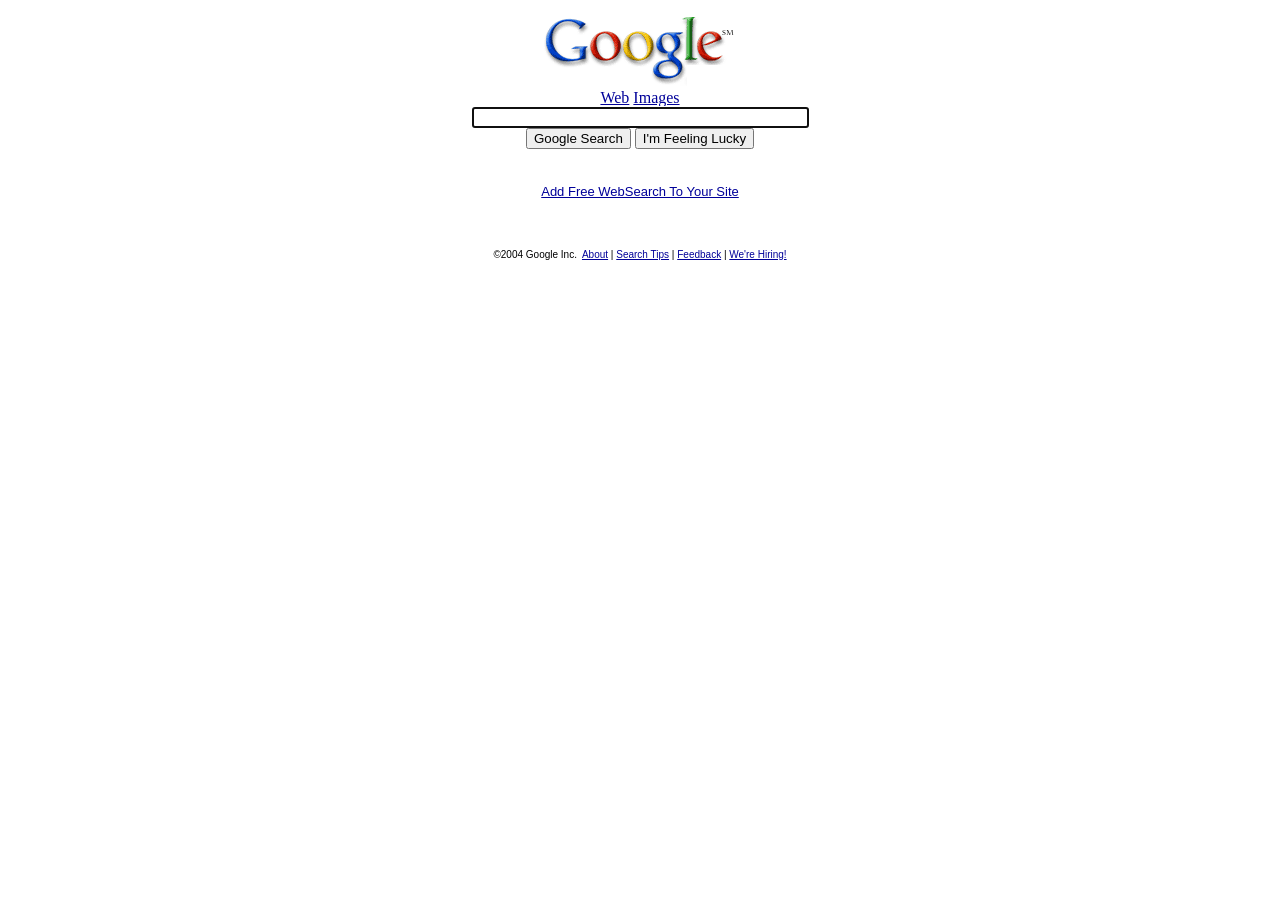
<file: index.html>
﻿<html lang="en"><head>
<title>Google</title>
<meta http-equiv="Content-Type" content="text/html; charset=utf-8">
<!-- base href="http://www.google.com/" -->
 <link rel="shortcut icon" href="favicon.ico" type="image/x-icon">
<link rel="icon" href="favicon.ico" type="image/x-icon">
<script src="doodle.js"></script>
</head>
<body bgcolor="#FFFFFF" text="#000000" link="#000099" vlink="#003366" alink="#000099">
<center>
<img src="Title_Left.gif" border="0" usemap="#map1" alt="Google" id="googlelogo">
<map name="map1">
<area shape="RECT" coords="434,62,541,94" href="http://www.google.com/about.html" alt="About Google">
</map>
</center>

<table width="100%" border="0"><tbody><tr><td align="center">
<center>
<a href="" style="color: rgb(0,0,153)">Web</a> <a href="img" style="color: rgb(0,0,153)">Images</a><br>
<form action="search/" method="get" name="f">
<input type="text" framewidth="4" name="q" size="40"><br>
<nobr><input type="submit" value="Google Search">
<input name="sa" type="submit" value="I'm Feeling Lucky"></nobr><br>
</form>
</center>
</td></tr></tbody></table>

<script language="JavaScript">
<!--
document.f.q.focus();
// -->
</script>


<p align="center">
<font face="arial,sans-serif" size="2">
<a href="http://services.google.com/cobrand/free_trial">Add Free
WebSearch To Your Site</a></font>
</p>

<p></p>
<p>&nbsp;</p>
<p align="center"><font face="arial,sans-serif" size="-2">&copy;2004 Google Inc.&nbsp;
    <a href="http://www.google.com/about.html">About</a> | <a href="http://www.google.com/help.html">Search
    Tips</a> | <a href="http://www.google.com/contact.html">Feedback</a> | <a href="http://www.google.com/jobs.html">We're Hiring!</a></font>
</p>

<script language="JavaScript">
    doodle();
</script>

</body></html>
</file>
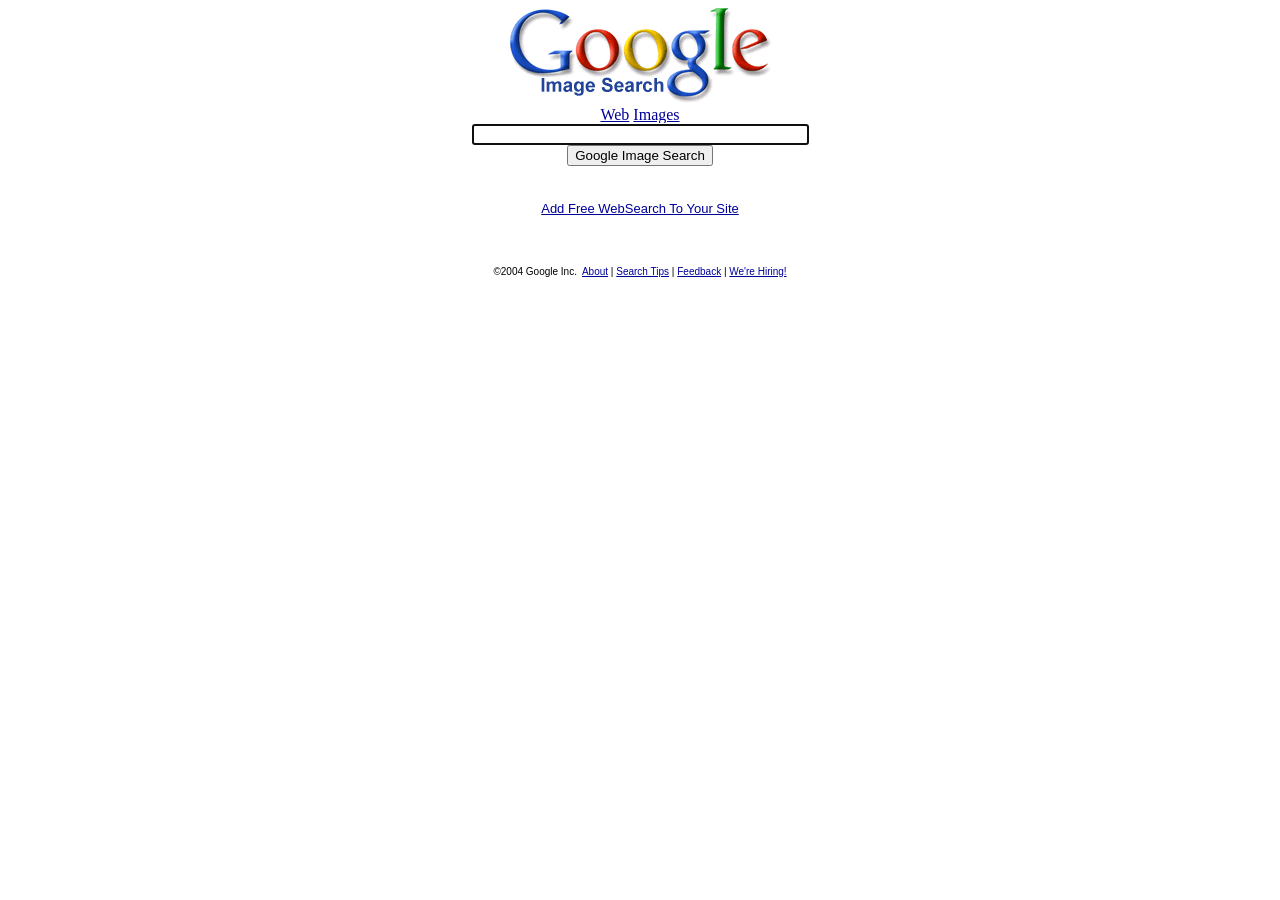
<file: img/index.html>
﻿<html lang="en"><head>
<meta http-equiv="content-type" content="text/html; charset=windows-1252">
<title>Google Images</title>
<meta http-equiv="Content-Type" content="text/html; charset=utf-8">
<!-- base href="http://www.google.com/" -->
 <link rel="shortcut icon" href="../favicon.ico" type="image/x-icon">
<link rel="icon" href="../favicon.ico" type="image/x-icon">
</head>
<body bgcolor="#FFFFFF" text="#000000" link="#000099" vlink="#003366" alink="#000099">
<center>
<img src="Title_Left.gif" border="0" usemap="#map1" alt="Google Image">
<map name="map1">
<area shape="RECT" coords="434,62,541,94" href="http://www.google.com/about.html" alt="About Google">
</map>
</center>

<table width="100%" border="0"><tbody><tr><td align="center">
<center>
<a href="../" style="color: rgb(0,0,153);">Web</a> <a href="" style="color: rgb(0,0,153);">Images</a><br>
<form action="search/" method="get" name="f">
<input type="text" framewidth="4" name="q" size="40"><br>
<nobr><input type="submit" value="Google Image Search">
</form>
</center>
</td></tr></tbody></table>

<script language="JavaScript">
<!--
document.f.q.focus();
// -->
</script>


<p align="center">
<font face="arial,sans-serif" size="2">
<a href="http://services.google.com/cobrand/free_trial">Add Free
WebSearch To Your Site</a></font>
</p>

<p></p>
<p>&nbsp;</p>
<p align="center"><font face="arial,sans-serif" size="-2">&copy;2004 Google Inc.&nbsp;
    <a href="http://www.google.com/about.html">About</a> | <a href="http://www.google.com/help.html">Search
    Tips</a> | <a href="http://www.google.com/contact.html">Feedback</a> | <a href="http://www.google.com/jobs.html">We're Hiring!</a></font>
</p>



</body></html>
</file>
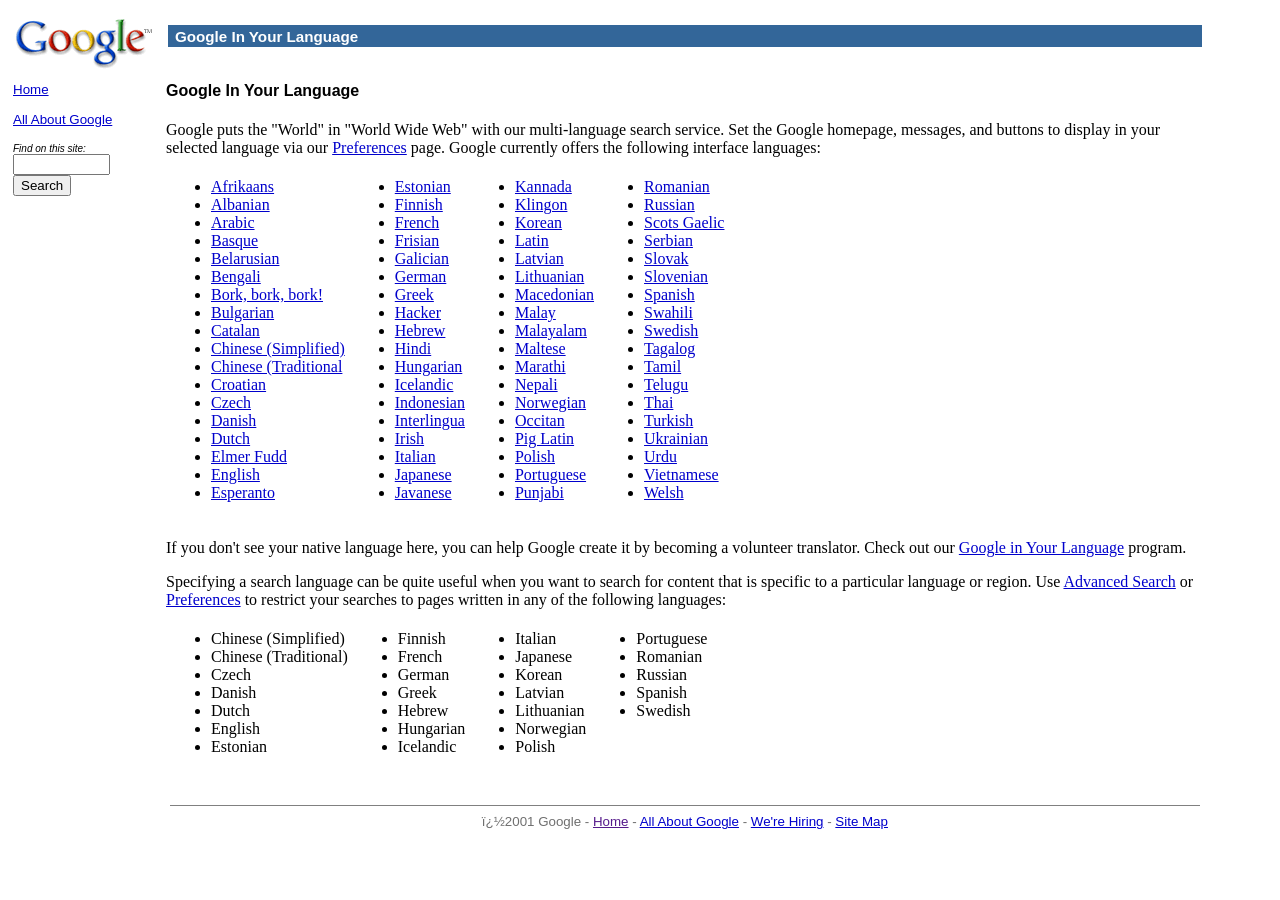
<file: lang/index.html>
<html style="--wm-toolbar-height: 1px;"><head>
<meta http-equiv="content-type" content="text/html; charset=windows-1252">

      <link rel="stylesheet" href="google.css">
        <title>Google In Your Language</title>
        <link rel="shortcut icon" href="../favicon.ico" type="image/x-icon">
        <link rel="icon" href="../favicon.ico" type="image/x-icon">
    </head><e0e41869-8e92-4647-8abb-c141e169d8fa tabindex="1" role="region"></e0e41869-8e92-4647-8abb-c141e169d8fa>
    
    <body class="search vc-init" bgcolor="#ffffff" text="#000000" link="#0000CC" vlink="#800080" alink="#ff0000">
 
      
      <table width="95%" border="0" cellpadding="5" cellspacing="0">
  <tbody><tr valign="top">
    <td width="1%"> <a href="../"><img src="google_sm.gif" border="0" width="143" alt="Return to Google homepage."></a> 
    </td>
     <td bgcolor="#eeeeee">
            <h1 style="margin-top:10px">
              <table width="100%">
                <tbody><tr>
            <td>&nbsp;Google In Your Language</td>
          </tr>
              </tbody></table>
           </h1>
          </td>
  </tr>
  <tr valign="top"> 
    <td> 
      <p> <small><a href="../l">Home</a><br>
        <br>
        <a href="../about.html">All&nbsp;About&nbsp;Google</a></small> 
		</p> 
      	<small><div class="sidesearch">
		<form action="../search" method="get"> <input type="hidden" name="output" value="googleabout"> <input type="hidden" name="site" value="googlesite">
          <i>Find on this site:</i><br>
          <input type="text" name="q" size="10">
          <br>
          <input type="submit" value="Search">
        </form>
      </div> </small> 
      </td>
    <td> 
      <div class="content"> 
        <h4>Google In Your Language</h4>
        <p> Google puts the "World" in "World Wide Web" with our multi-language 
          search service. Set the Google homepage, messages, and buttons to display 
          in your selected language via our <a href="../preferences">Preferences</a> page. Google currently offers the following interface languages: 
        </p>
        <table border="0" cellspacing="0" cellpadding="5">
          <tbody><tr> 
            <td valign="top"> 
              <ul>
                <li><a href="../af/">Afrikaans</a></li>
                <li><a href="../sq/">Albanian</a></li>
                <li><a href="../ar/">Arabic</a></li>
                <li><a href="../eu/">Basque</a></li>
                <li><a href="../be/">Belarusian</a></li>
                <li><a href="../bn/">Bengali</a></li>
                <li><a href="../xx-bork/">Bork, bork, bork!</a></li>
                <li><a href="../bg/">Bulgarian</a></li>
                <li><a href="../ca/">Catalan</a></li>
                <li><a href="../zh-CN/">Chinese (Simplified)</a></li>
                <li><a href="../zh-TW/">Chinese (Traditional</a></li>
                <li><a href="../hr/">Croatian</a></li>
                <li><a href="../cs/">Czech</a></li>
                <li><a href="../da/">Danish</a></li>
                <li><a href="../nl/">Dutch</a></li>
                <li><a href="../xx-elmer/">Elmer Fudd</a></li>
                <li><a href="../">English</a></li>
                <li><a href="../eo/">Esperanto</a></li>
              </ul>
            </td>
            <td valign="top">
              <ul>
                <li><a href="../et/">Estonian</a></li>
		<li><a href="../fi/">Finnish</a></li>
                <li><a href="../fr/">French</a></li>
                <li><a href="../fy/">Frisian</a></li>
                <li><a href="../gl/">Galician</a></li>
                <li><a href="../de/">German</a></li>
                <li><a href="../el/">Greek</a></li>
                <li><a href="../xx-hacker/">Hacker</a></li>
                <li><a href="../iw/">Hebrew</a></li>
                <li><a href="../hi/">Hindi</a></li>
                <li><a href="../hu/">Hungarian</a></li>
                <li><a href="../is/">Icelandic</a></li>
                <li><a href="../id/">Indonesian</a></li>
                <li><a href="../ia/">Interlingua</a></li>
                <li><a href="../ga/">Irish</a></li>
                <li><a href="../it/">Italian</a></li>
                <li><a href="../ja/">Japanese</a></li>
                <li><a href="../jw/">Javanese</a></li>
              </ul>
            </td>
            <td valign="top"> 
              <ul>
                <li><a href="../kn/">Kannada</a></li>
                <li><a href="../xx-klingon/">Klingon</a></li>
                <li><a href="../ko/">Korean</a></li>
                <li><a href="../la/">Latin</a></li>
                <li><a href="../lv/">Latvian</a></li>
                <li><a href="../lt/">Lithuanian</a></li>
                <li><a href="../mk/">Macedonian</a></li>
                <li><a href="../ms/">Malay</a></li>
                <li><a href="../ml/">Malayalam</a></li>
                <li><a href="../mt/">Maltese</a></li>
                <li><a href="../mr/">Marathi</a></li>
                <li><a href="../ne/">Nepali</a></li>
                <li><a href="../no/">Norwegian</a></li>
                <li><a href="../oc/">Occitan</a></li>
                <li><a href="../xx-piglatin/">Pig Latin</a></li>
                <li><a href="../pl/">Polish</a></li>
                <li><a href="../pt/">Portuguese</a></li>
                <li><a href="../pa/">Punjabi</a></li>
              </ul>
            </td>
            <td valign="top">
              <ul>
                <li><a href="../ro/">Romanian</a></li>
                <li><a href="../ru/">Russian</a></li>
                <li><a href="../gd/">Scots Gaelic</a></li>
                <li><a href="../sr/">Serbian</a></li>
                <li><a href="../sk/">Slovak</a></li>
                <li><a href="../sl/">Slovenian</a></li>
                <li><a href="../es/">Spanish</a></li>
                <li><a href="../sw/">Swahili</a></li>
                <li><a href="../sv/">Swedish</a></li>
                <li><a href="../tl/">Tagalog</a></li>
                <li><a href="../ta/">Tamil</a></li>
                <li><a href="../te/">Telugu</a></li>
                <li><a href="../th/">Thai</a></li>
                <li><a href="../tr/">Turkish</a></li>
                <li><a href="../uk/">Ukrainian</a></li>
                <li><a href="../ur/">Urdu</a></li>
                <li><a href="../vi/">Vietnamese</a></li>
                <li><a href="../cy/">Welsh</a></li>
              </ul>
            </td>
          </tr>
        </tbody></table>
<p>If you don't see your native language here, you can help Google create it by becoming a volunteer translator.  Check out our <a href="https://web.archive.org/web/20040720010049/http://services.google.com/tcbin/tc.py">Google in Your Language</a> program.
        </p><p></p>

        <p>Specifying a search language can be quite useful when you want to search 
          for content that is specific to a particular language or region. Use 
          <a href="../advanced_search">Advanced Search</a> 
          or <a href="../preferences">Preferences</a> to restrict 
          your searches to pages written in any of the following languages:</p>
        <table border="0" cellspacing="0" cellpadding="5">
          <tbody><tr> 
            <td valign="top"> 
              <ul>
                <li>Chinese&nbsp;(Simplified)</li>
                <li>Chinese&nbsp;(Traditional)</li>
                <li>Czech </li>
                <li>Danish</li>
                <li>Dutch</li>
                <li>English </li>
                <li>Estonian</li>
              </ul>
            </td>
            <td valign="top"> 
              <ul>
                <li>Finnish</li>
                <li>French</li>
                <li>German</li>
                <li>Greek</li>
                <li>Hebrew</li>
                <li>Hungarian</li>
                <li>Icelandic</li>
              </ul>
            </td>
            <td valign="top"> 
              <ul>
                <li>Italian</li>
                <li>Japanese</li>
                <li>Korean</li>
                <li>Latvian</li>
                <li>Lithuanian</li>
                <li>Norwegian</li>
                <li>Polish</li>
              </ul>
            </td>
            <td valign="top">
              <ul>
                <li>Portuguese</li>
                <li>Romanian</li>
                <li>Russian</li>
                <li>Spanish</li>
                <li>Swedish</li>
              </ul>
            </td>
          </tr>
        </tbody></table>
        </div><p>
      </p><div class="footer"> 
        <hr size="1" noshade="noshade">
        <small> �2001 Google - <a href="">Home</a> - <a href="../about.html">All 
        About Google</a> - <a href="../jobs/">We're Hiring</a> - <a href="../sitemap.html">Site 
        Map</a> </small> </div>
    </td>
  </tr>
</tbody></table>         
  



</body></html>
<!--
     FILE ARCHIVED ON 01:00:49 Jul 20, 2004 AND RETRIEVED FROM THE
     INTERNET ARCHIVE ON 22:46:24 Aug 14, 2026.
     JAVASCRIPT APPENDED BY WAYBACK MACHINE, COPYRIGHT INTERNET ARCHIVE.

     ALL OTHER CONTENT MAY ALSO BE PROTECTED BY COPYRIGHT (17 U.S.C.
     SECTION 108(a)(3)).
-->
<!--
playback timings (ms):
  captures_list: 0.623
  exclusion.robots: 0.061
  exclusion.robots.policy: 0.05
  esindex: 0.01
  cdx.remote: 10.724
  LoadShardBlock: 82.311 (3)
  PetaboxLoader3.datanode: 56.069 (4)
  load_resource: 390.588
  PetaboxLoader3.resolve: 332.586
  nav: 0.216 (6)
-->
</file>
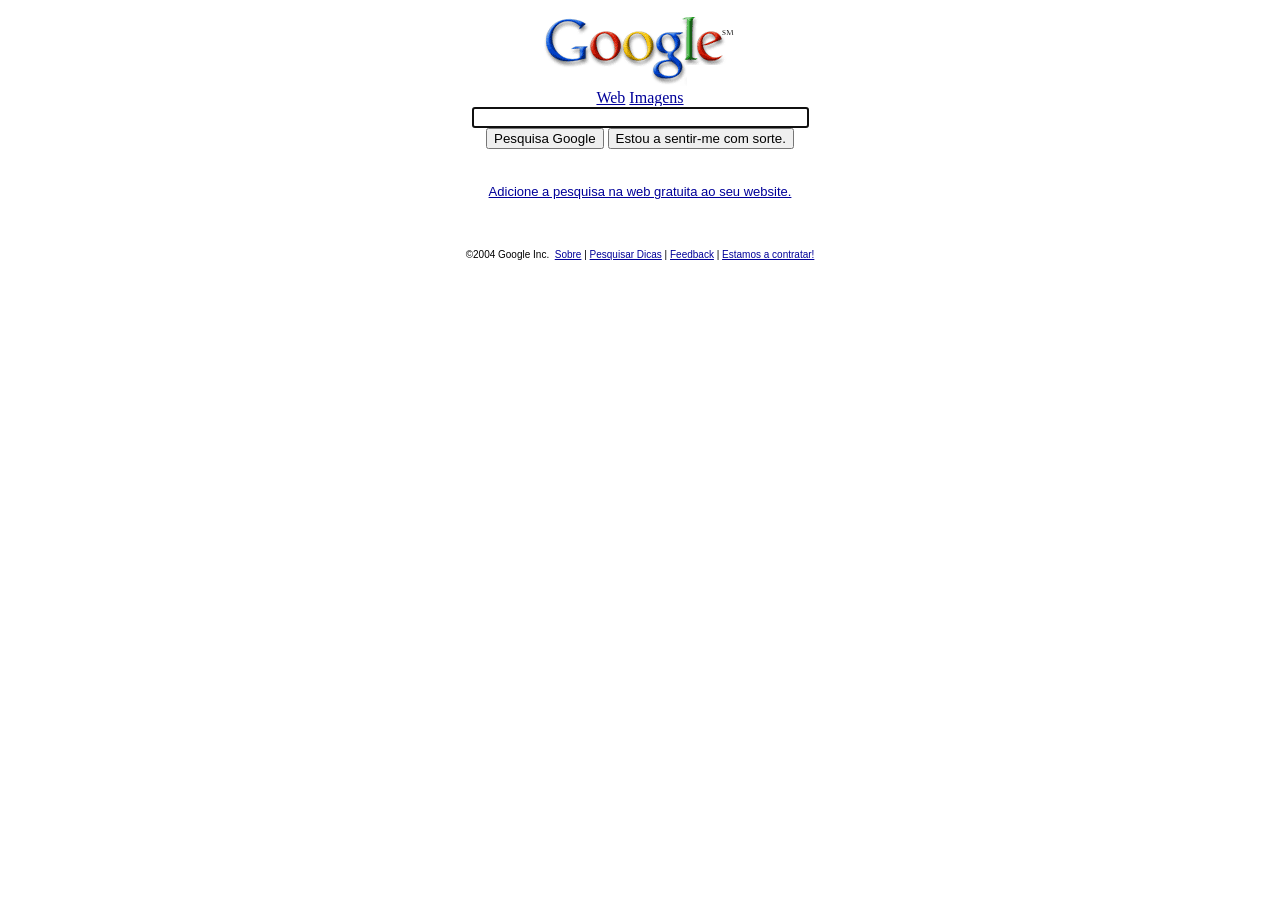
<file: pt/index.html>
﻿<html lang="en"><head>
<title>Google</title>
<meta http-equiv="Content-Type" content="text/html; charset=utf-8">
<!-- base href="http://www.google.com/" -->
 <link rel="shortcut icon" href="../favicon.ico" type="image/x-icon">
<link rel="icon" href="../favicon.ico" type="image/x-icon">
<script src="doodle.js"></script>
</head>
<body bgcolor="#FFFFFF" text="#000000" link="#000099" vlink="#003366" alink="#000099">
<center>
<img src="../Title_Left.gif" border="0" usemap="#map1" alt="Google" id="googlelogo">
<map name="map1">
<area shape="RECT" coords="434,62,541,94" href="http://www.google.com/about.html" alt="Sobre o Google">
</map>
</center>

<table width="100%" border="0"><tbody><tr><td align="center">
<center>
<a href="" style="color: rgb(0,0,153)">Web</a> <a href="img" style="color: rgb(0,0,153)">Imagens</a><br>
<form action="search/" method="get" name="f">
<input type="text" framewidth="4" name="q" size="40"><br>
<nobr><input type="submit" value="Pesquisa Google">
<input name="sa" type="submit" value="Estou a sentir-me com sorte."></nobr><br>
</form>
</center>
</td></tr></tbody></table>

<script language="JavaScript">
<!--
document.f.q.focus();
// -->
</script>


<p align="center">
<font face="arial,sans-serif" size="2">
<a href="http://services.google.com/cobrand/free_trial">Adicione a pesquisa na web gratuita ao seu website.</a></font>
</p>

<p></p>
<p>&nbsp;</p>
<p align="center"><font face="arial,sans-serif" size="-2">&copy;2004 Google Inc.&nbsp;
    <a href="http://www.google.com/about.html">Sobre</a> | <a href="http://www.google.com/help.html">Pesquisar
Dicas</a> | <a href="http://www.google.com/contact.html">Feedback</a> | <a href="http://www.google.com/jobs.html">Estamos a contratar!</a></font>
</p>

<script language="JavaScript">
    doodle();
</script>

</body></html>
</file>
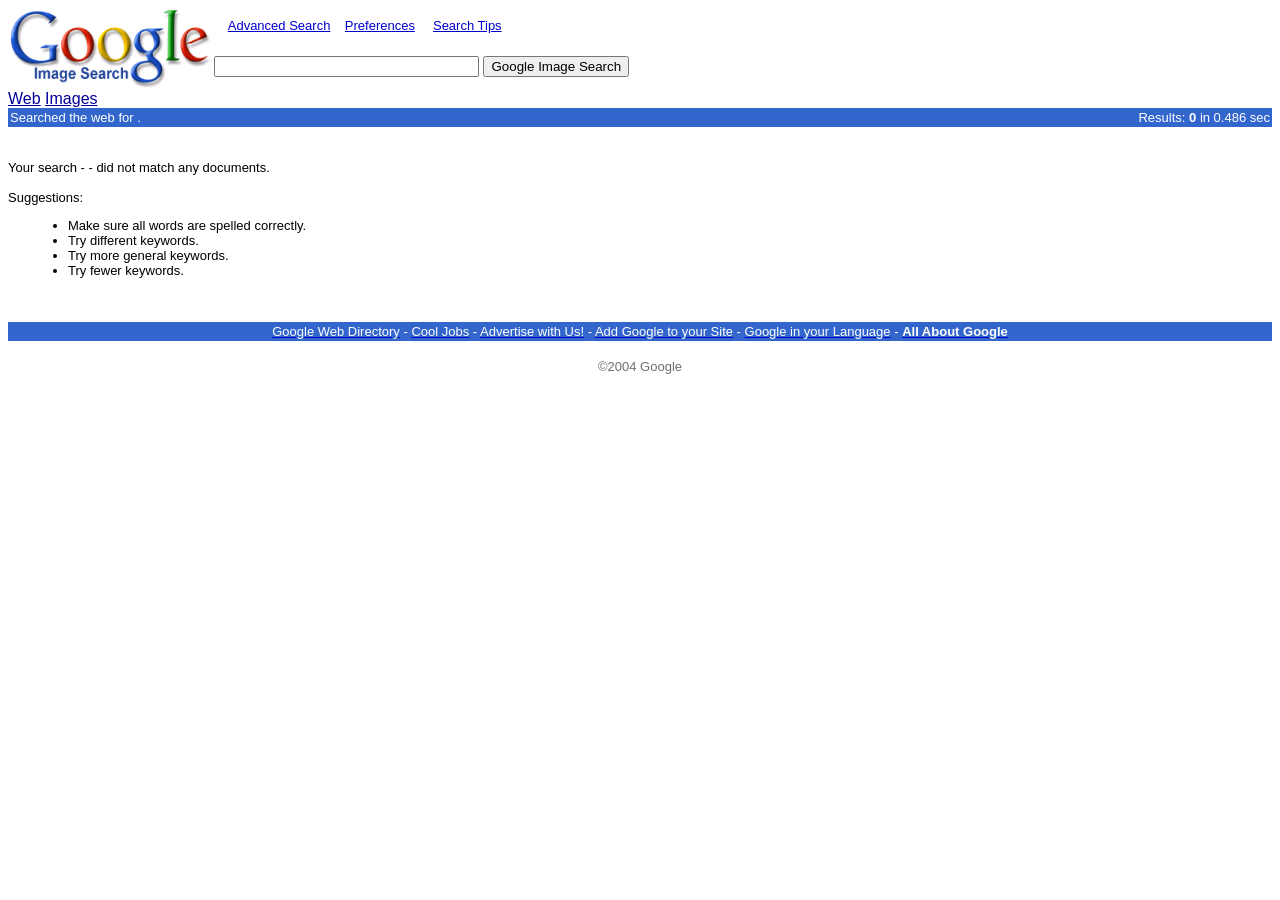
<file: img/search/index.html>
﻿<html lang="en"><head>
      <title>Google Search</title>
      <meta charset="utf-8">
  <style><!--
body {font-family: arial,sans-serif;}
div.nav {margin-top: 1ex;}
div.nav A,span.nav {font-size: 10pt; font-family: arial,sans-serif;}
div.nav A,span.big {font-size: 12pt; color: #0000cc;}
div.nav A {font-size: 10pt; color: black;}
A.l:link {color: #6f6f6f;}
</style>
<script type="text/javascript" src="db.js"></script>
<script type="text/javascript" src="engine.js"></script>
<link rel="shortcut icon" href="../../favicon.ico" type="image/x-icon">
		<link rel="icon" href="../../favicon.ico" type="image/x-icon">
    </head>
    <body bgcolor="#ffffff" text="#000000" link="#0000cc" vlink="#551A8B" alink="#ff0000">

        <form method="GET" action="../search/"><table border="0" cellpadding="2" cellspacing="0"><tbody><tr><td rowspan="2">
        <a href="../"><img border="0" src="../Title_Left.gif" width="200" height="78" alt="Google Image"></a></td><td nowrap="nowrap"><font face="arial,sans-serif" size="-1">
        &nbsp;&nbsp;&nbsp;&nbsp;<a href="http://google.com/advanced_search">Advanced Search</a>&nbsp;&nbsp;&nbsp;&nbsp;<a href="http://google.com/preferencess">Preferences</a>
        &nbsp;&nbsp;&nbsp;&nbsp;<a href="http://google.com/intl/en_extra/help.html">Search&nbsp;Tips</a></font></td></tr><tr>
        <td align="left" valign="middle">
        <input type="text" name="q" size="31" maxlength="256" value="" id="searchbox">

      <input type="submit" name="btnG" value="Google Image Search"> <br></td></tr></tbody></table>
      <a href="" style="color: rgb(0,0,153)" id="weburl">Web</a> <a href="img" style="color: rgb(0,0,153)" id="imgurl">Images</a><br>
<table width="100%%" cellpadding="2" cellspacing="0" border="0"><tbody><tr><td bgcolor="#3366cc" align="left" nowrap="nowrap">
<font face="arial,sans-serif" size="-1" color="white">Searched the web for <b> <a href="" id="searchtext" title="Look up on dictionary.com" style="color: white;"><font color="white">NULL</font></a></b>. &nbsp; </font></td><td id="restext" bgcolor="#3366cc" align="right" nowrap="nowrap">
<font face="arial,sans-serif" size="-1" color="white">Results: <b>0</b>.
Search took <b>0.486</b> seconds.</font></td></tr></tbody></table>
    <br>
    <div id="main"></div>
</center>

<p></p><center><table width="100%" cellpadding="2" cellspacing="0" border="0"><tbody><tr><td width="100%" bgcolor="#3366cc">
<font face="arial,sans-serif" color="white"><font size="-1"><center>
<a href="http://directory.google.com/"><font color="white">Google&nbsp;Web&nbsp;Directory</font></a>

- <a href="http://google.com/jobs.html"><font color="white">Cool&nbsp;Jobs</font></a>

 - <a href="http://google.com/adv/intro.html"><font color="white">Advertise&nbsp;with&nbsp;Us!</font></a>
 - <a href="http://google.com/intl/en_extra/searchcode.html"><font color="white">Add&nbsp;Google&nbsp;to&nbsp;your&nbsp;Site</font></a>
 - <a href="../../../lang/"><font color="white">Google&nbsp;in&nbsp;your&nbsp;Language</font></a>
 - <b><a href="http://google.com/about.html"><font color="white">All&nbsp;About&nbsp;Google</font></a>
</b></center></font></font></td></tr></tbody></table><br>
<font size="-1" color="#6f6f6f">&copy;2004 Google</font></center>
  

</form>
<script>
  var db = getdb();  
  var result = getrestext();
  addres(result);
  findres(db, result);
</script>
</body></html>
</file>
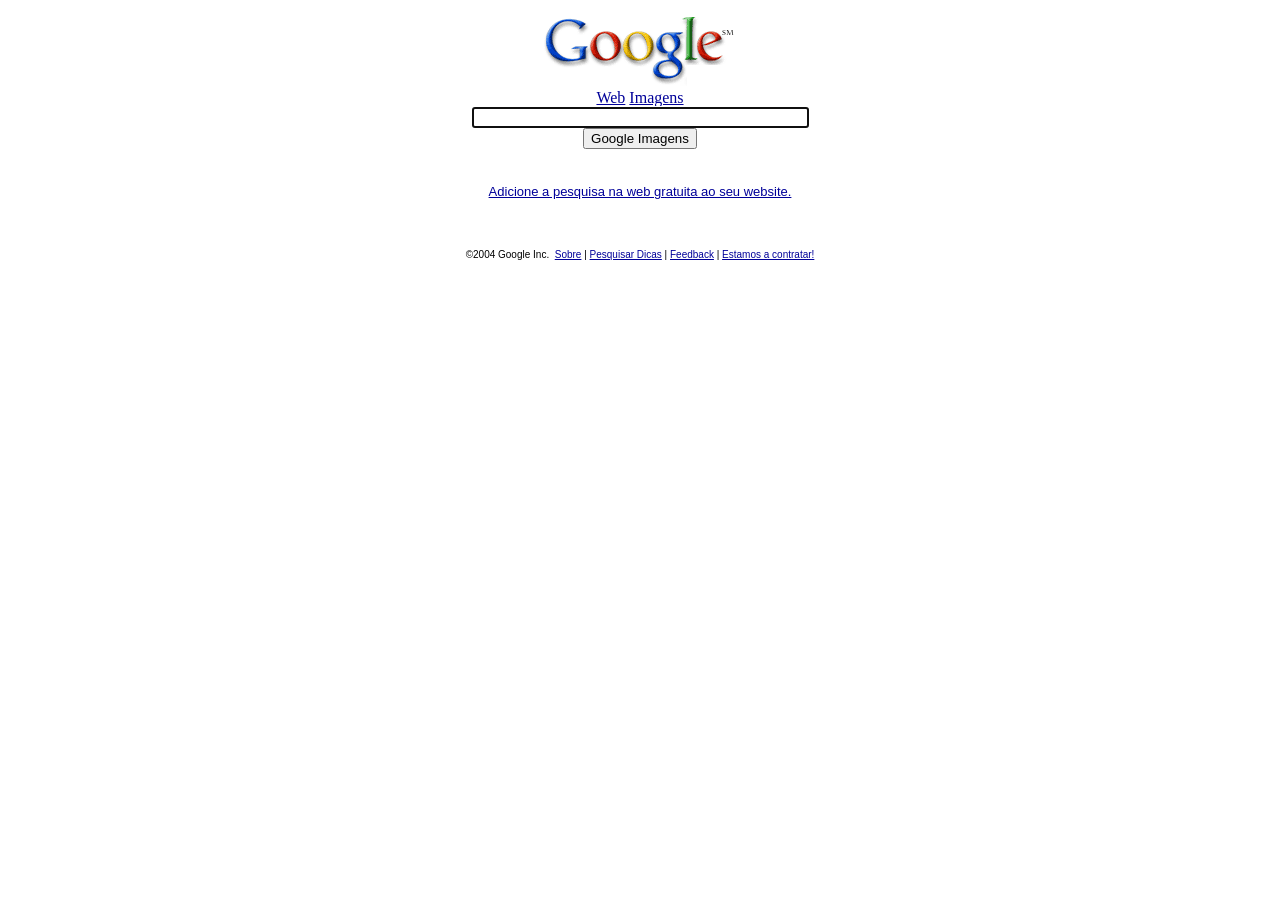
<file: pt/img/index.html>
﻿<html lang="en"><head>
<meta http-equiv="content-type" content="text/html; charset=windows-1252">
<title>Google Imagens</title>
<meta http-equiv="Content-Type" content="text/html; charset=utf-8">
<!-- base href="http://www.google.com/" -->
 <link rel="shortcut icon" href="../../favicon.ico" type="image/x-icon">
<link rel="icon" href="../../favicon.ico" type="image/x-icon">
</head>
<body bgcolor="#FFFFFF" text="#000000" link="#000099" vlink="#003366" alink="#000099">
<center>
<img src="../../Title_Left.gif" border="0" usemap="#map1" alt="Google Image">
<map name="map1">
<area shape="RECT" coords="434,62,541,94" href="http://www.google.com/about.html" alt="Sobre o Google Imagens">
</map>
</center>

<table width="100%" border="0"><tbody><tr><td align="center">
<center>
<a href="../" style="color: rgb(0,0,153);">Web</a> <a href="" style="color: rgb(0,0,153);">Imagens</a><br>
<form action="search/" method="get" name="f">
<input type="text" framewidth="4" name="q" size="40"><br>
<nobr><input type="submit" value="Google Imagens">
</form>
</center>
</td></tr></tbody></table>

<script language="JavaScript">
<!--
document.f.q.focus();
// -->
</script>


<p align="center">
<font face="arial,sans-serif" size="2">
<a href="http://services.google.com/cobrand/free_trial">Adicione a pesquisa na web gratuita ao seu website.</a></font>
</p>

<p></p>
<p>&nbsp;</p>
<p align="center"><font face="arial,sans-serif" size="-2">&copy;2004 Google Inc.&nbsp;
    <a href="http://www.google.com/about.html">Sobre</a> | <a href="http://www.google.com/help.html">Pesquisar
Dicas</a> | <a href="http://www.google.com/contact.html">Feedback</a> | <a href="http://www.google.com/jobs.html">Estamos a contratar!</a></font>
</p>



</body></html>
</file>
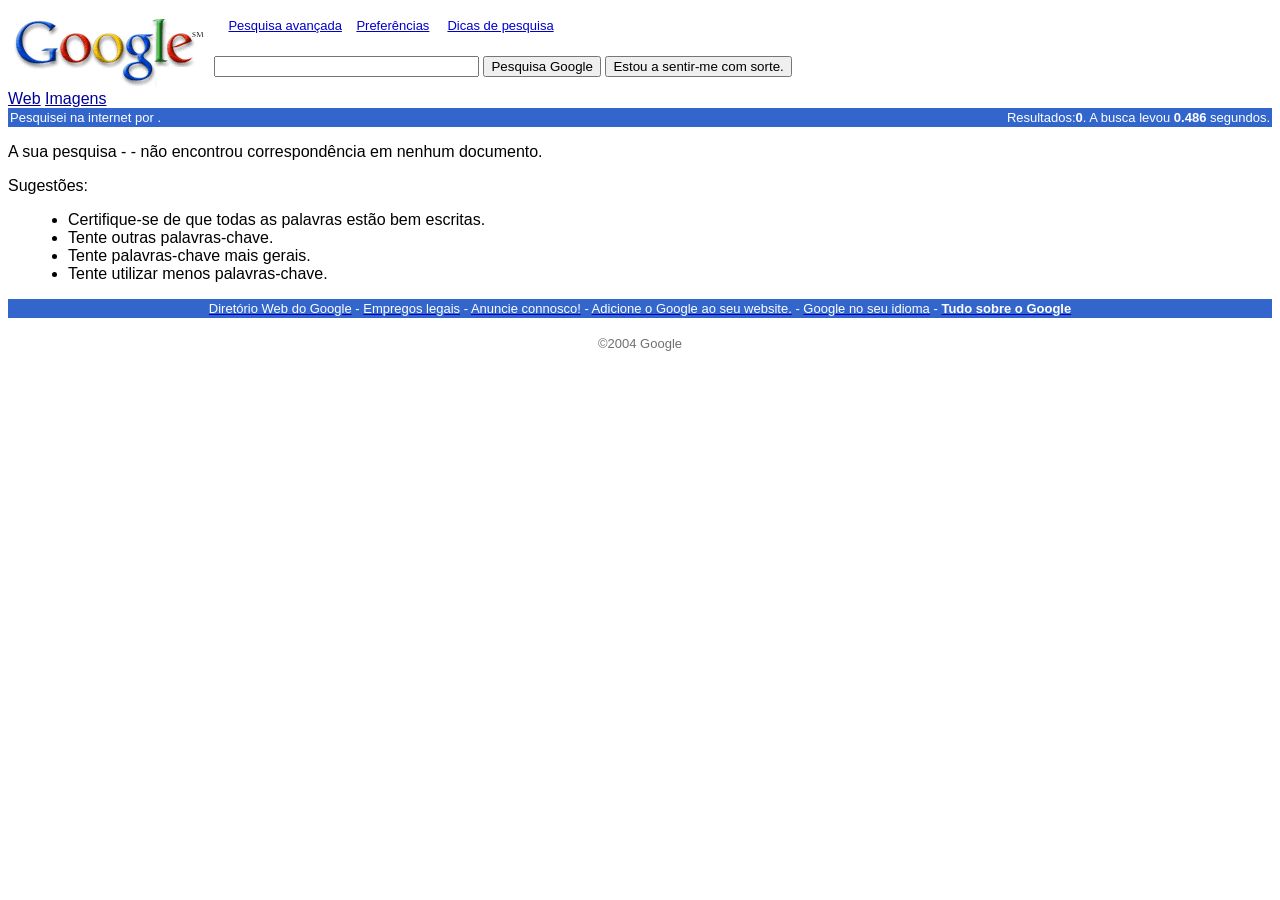
<file: pt/search/index.html>
﻿<html lang="en"><head>
      <title>Pesquisa Google</title>
      <meta http-equiv="Content-Type" content="text/html; charset=utf-8">
  <style>
body {font-family: arial,sans-serif;}
div.nav {margin-top: 1ex;}
div.nav A,span.nav {font-size: 10pt; font-family: arial,sans-serif;}
div.nav A,span.big {font-size: 12pt; color: #0000cc;}
div.nav A {font-size: 10pt; color: black;}
A.l:link {color: #6f6f6f;}
</style>
<script type="text/javascript" src="db.js"></script>
<script type="text/javascript" src="engine.js"></script>
<link rel="shortcut icon" href="../../favicon.ico" type="image/x-icon">
		<link rel="icon" href="../../favicon.ico" type="image/x-icon">
    </head>
    <body bgcolor="#ffffff" text="#000000" link="#0000cc" vlink="#551A8B" alink="#ff0000">

        <form method="GET" action="../search/"><table border="0" cellpadding="2" cellspacing="0"><tbody><tr><td rowspan="2">
        <a href="../"><img border="0" src="../../Title_Left.gif" width="200" height="78" alt="Google "></a></td><td nowrap="nowrap"><font face="arial,sans-serif" size="-1">
        &nbsp;&nbsp;&nbsp;&nbsp;<a href="http://google.com/advanced_search">Pesquisa avançada</a>&nbsp;&nbsp;&nbsp;&nbsp;<a href="http://google.com/preferencess">Preferências</a>
        &nbsp;&nbsp;&nbsp;&nbsp;<a href="http://google.com/intl/en_extra/help.html">Dicas de pesquisa</a></font></td></tr><tr>
        <td align="left" valign="middle">
        <input type="text" name="q" size="31" maxlength="256" value="" id="searchbox">

      <input type="submit" name="btnG" value="Pesquisa Google"> 
      <input type="submit" name="btnI" value="Estou a sentir-me com sorte."><br></td></tr></tbody></table>
      <a href="" style="color: rgb(0,0,153)" id="weburl">Web</a> <a href="img" style="color: rgb(0,0,153)" id="imgurl">Imagens</a><br>
<table width="100%%" cellpadding="2" cellspacing="0" border="0"><tbody><tr><td bgcolor="#3366cc" align="left" nowrap="nowrap">
<font face="arial,sans-serif" size="-1" color="white">Pesquisei na internet por <b> <a href="" id="searchtext" title="Look up on dictionary.com" style="color: white;"><font color="white">NULL</font></a></b>. &nbsp; </font></td><td id="restext" bgcolor="#3366cc" align="right" nowrap="nowrap">
<font face="arial,sans-serif" size="-1" color="white">Resultados:<b>0</b>.
A busca levou <b>0.486</b> segundos.</font></td></tr></tbody></table>
    
    <div id="main"></div>
</center>

<p></p><center><table width="100%" cellpadding="2" cellspacing="0" border="0"><tbody><tr><td width="100%" bgcolor="#3366cc">
<font face="arial,sans-serif" color="white"><font size="-1"><center>
<a href="http://directory.google.com/"><font color="white">Diretório Web do Google</font></a>

- <a href="http://google.com/jobs.html"><font color="white">Empregos legais</font></a>

 - <a href="http://google.com/adv/intro.html"><font color="white">Anuncie connosco!</font></a>
 - <a href="http://google.com/intl/en_extra/searchcode.html"><font color="white">Adicione o Google ao seu website.</font></a>
 - <a href="../../../lang/"><font color="white">Google no seu idioma</font></a>
 - <b><a href="http://google.com/about.html"><font color="white">Tudo sobre o Google</font></a>
</b></center></font></font></td></tr></tbody></table><br>
<font size="-1" color="#6f6f6f">&copy;2004 Google</font></center>
  

</form>
<script>
  var db = getdb();  
  var result = getrestext();
  addres(result);
  findres(db, result);
</script>
</body></html>
</file>
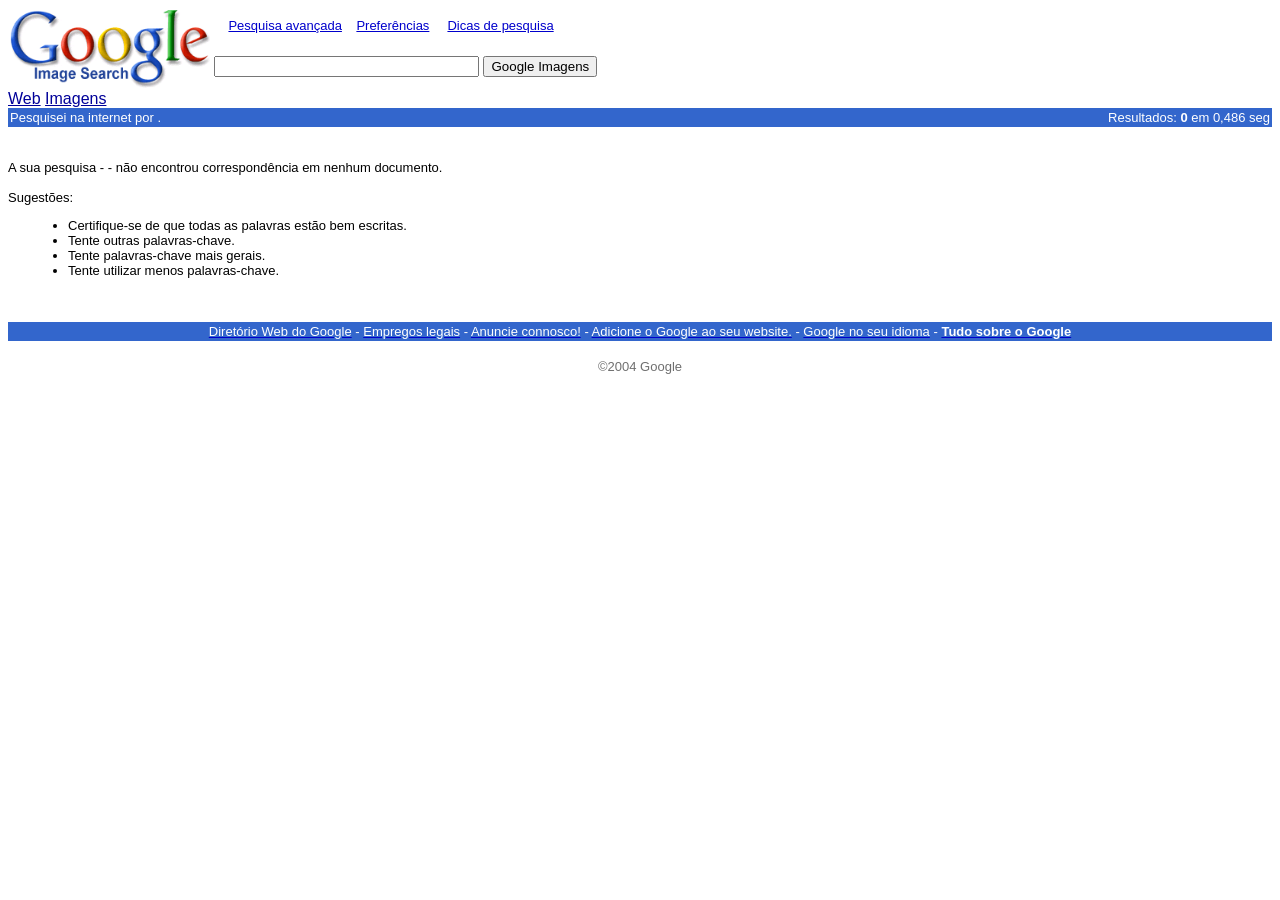
<file: pt/img/search/index.html>
﻿<html lang="en"><head>
      <title>Google Search</title>
      <meta charset="utf-8">
  <style><!--
body {font-family: arial,sans-serif;}
div.nav {margin-top: 1ex;}
div.nav A,span.nav {font-size: 10pt; font-family: arial,sans-serif;}
div.nav A,span.big {font-size: 12pt; color: #0000cc;}
div.nav A {font-size: 10pt; color: black;}
A.l:link {color: #6f6f6f;}
</style>
<script type="text/javascript" src="../../img/search/db.js"></script>
<script type="text/javascript" src="engine.js"></script>
<link rel="shortcut icon" href="../../../favicon.ico" type="image/x-icon">
		<link rel="icon" href="../../../favicon.ico" type="image/x-icon">
    </head>
    <body bgcolor="#ffffff" text="#000000" link="#0000cc" vlink="#551A8B" alink="#ff0000">

        <form method="GET" action="../search/"><table border="0" cellpadding="2" cellspacing="0"><tbody><tr><td rowspan="2">
        <a href="../"><img border="0" src="../Title_Left.gif" width="200" height="78" alt="Google Imagens"></a></td><td nowrap="nowrap"><font face="arial,sans-serif" size="-1">
        &nbsp;&nbsp;&nbsp;&nbsp;<a href="http://google.com/advanced_search">Pesquisa avançada</a>&nbsp;&nbsp;&nbsp;&nbsp;<a href="http://google.com/preferencess">Preferências</a>
        &nbsp;&nbsp;&nbsp;&nbsp;<a href="http://google.com/intl/en_extra/help.html">Dicas de pesquisa</a></font></td></tr><tr>
        <td align="left" valign="middle">
        <input type="text" name="q" size="31" maxlength="256" value="" id="searchbox">

      <input type="submit" name="btnG" value="Google Imagens"> <br></td></tr></tbody></table>
      <a href="" style="color: rgb(0,0,153)" id="weburl">Web</a> <a href="img" style="color: rgb(0,0,153)" id="imgurl">Imagens</a><br>
<table width="100%%" cellpadding="2" cellspacing="0" border="0"><tbody><tr><td bgcolor="#3366cc" align="left" nowrap="nowrap">
<font face="arial,sans-serif" size="-1" color="white">Pesquisei na internet por <b> <a href="" id="searchtext" title="Look up on dictionary.com" style="color: white;"><font color="white">NULL</font></a></b>. &nbsp; </font></td><td id="restext" bgcolor="#3366cc" align="right" nowrap="nowrap">
<font face="arial,sans-serif" size="-1" color="white">Resultados: <b>0</b>.
A busca levou <b>0.486</b> segundos.</font></td></tr></tbody></table>
    <br>
    <div id="main"></div>
</center>

<p></p><center><table width="100%" cellpadding="2" cellspacing="0" border="0"><tbody><tr><td width="100%" bgcolor="#3366cc">
<font face="arial,sans-serif" color="white"><font size="-1"><center>
<a href="http://directory.google.com/"><font color="white">Diretório Web do Google</font></a>

- <a href="http://google.com/jobs.html"><font color="white">Empregos legais</font></a>

 - <a href="http://google.com/adv/intro.html"><font color="white">Anuncie connosco!</font></a>
 - <a href="http://google.com/intl/en_extra/searchcode.html"><font color="white">Adicione o Google ao seu website.</font></a>
 - <a href="../../../lang/"><font color="white">Google no seu idioma</font></a>
 - <b><a href="http://google.com/about.html"><font color="white">Tudo sobre o Google</font></a>
</b></center></font></font></td></tr></tbody></table><br>
<font size="-1" color="#6f6f6f">&copy;2004 Google</font></center>
  

</form>
<script>
  var db = getdb();  
  var result = getrestext();
  addres(result);
  findres(db, result);
</script>
</body></html>
</file>
<file: lang/google.css>
body, td { background-color: white; }

h1 td, h1, h2, h3, h4, h5, h6, div.topnav, 
div.sidenav, div.sidesearch, div.sidequote, div.bottomnav, div.footer, small, 
td#sidebartitle { font-family: arial,sans-serif; }

/* rules for the bottom navigation on the results page */ 
div.bottomnav { margin-top: 1ex; }

div.bottomnav a, span.bottomnav { font-size: 10pt; }

div.bottomnav a, span.big { font-size: 12pt; color: #0000cc; }

/* standard link colors */ 
a:link { color: #0000cc; }
a:visited { color: #551a8b; }
a:active { color: #ff0000; }


/* top part of the page */ 
div.topnav { margin-bottom: 0.1ex; }
h1 td { font-size: .95em; font-weight: bolder; }
h1 td { background-color: #669900; color: white; border: none; padding: 2pt; }
div.side { margin-right: 3ex; padding: 2pt; }
div.sidenav { }
div.sidesearch { margin-top: 1em; font-size: 0.75em; }
div.sidequote { text-align: center; margin-top: 1.5in; border-color: red; border-style: solid; border-top-width: 1px; border-bottom-width: 1px; border-left-width: 0px; border-right-width: 0px; }
div.footer { text-align: center; color: #6f6f6f; padding: 3pt; }
/* sidebar on the right */ 
table.sidebarborder { margin: 3pt; margin-top: 1pt; }
td#sidebarcontent { background-color: #ffffff; }
/* color schemes for different sections of the site */ 
body.corporate h1 td, body.corporate table.sidebarborder td { background-color: #339966; }
body.corporate td#sidebartitle { background-color: #d8f1e4; }
body.siteowners h1 td, body.siteowners table.sidebarborder td { background-color: #ddad08; }
body.siteowners td#sidebartitle { background-color: #f1e4d8; }
body.search h1 td, body.search table.sidebarborder td { background-color: #336699; }
body.search td#sidebartitle { background-color: #d8e4f1; }
body.zealots h1 td, body.zealots table.sidebarborder td { background-color: #aa1002; }
body.zealots td#sidebartitle { background-color: #f1e4d8; }
body.gsa h1 td, body.gsa table.sidebarborder td { background-color: #F0C000; }
body.gsa td#sidebartitle { background-color: #fbeab5; }



/*
     FILE ARCHIVED ON 21:28:03 Jun 14, 2004 AND RETRIEVED FROM THE
     INTERNET ARCHIVE ON 22:46:25 Aug 14, 2026.
     JAVASCRIPT APPENDED BY WAYBACK MACHINE, COPYRIGHT INTERNET ARCHIVE.

     ALL OTHER CONTENT MAY ALSO BE PROTECTED BY COPYRIGHT (17 U.S.C.
     SECTION 108(a)(3)).
*/
/*
playback timings (ms):
  capture_cache.get: 0.437
  captures_list: 0.981
  exclusion.robots: 0.224
  exclusion.robots.policy: 0.2
  esindex: 0.009
  cdx.remote: 19.573
  LoadShardBlock: 54.793 (3)
  PetaboxLoader3.datanode: 65.951 (4)
  load_resource: 407.273
  PetaboxLoader3.resolve: 363.815
*/
</file>
